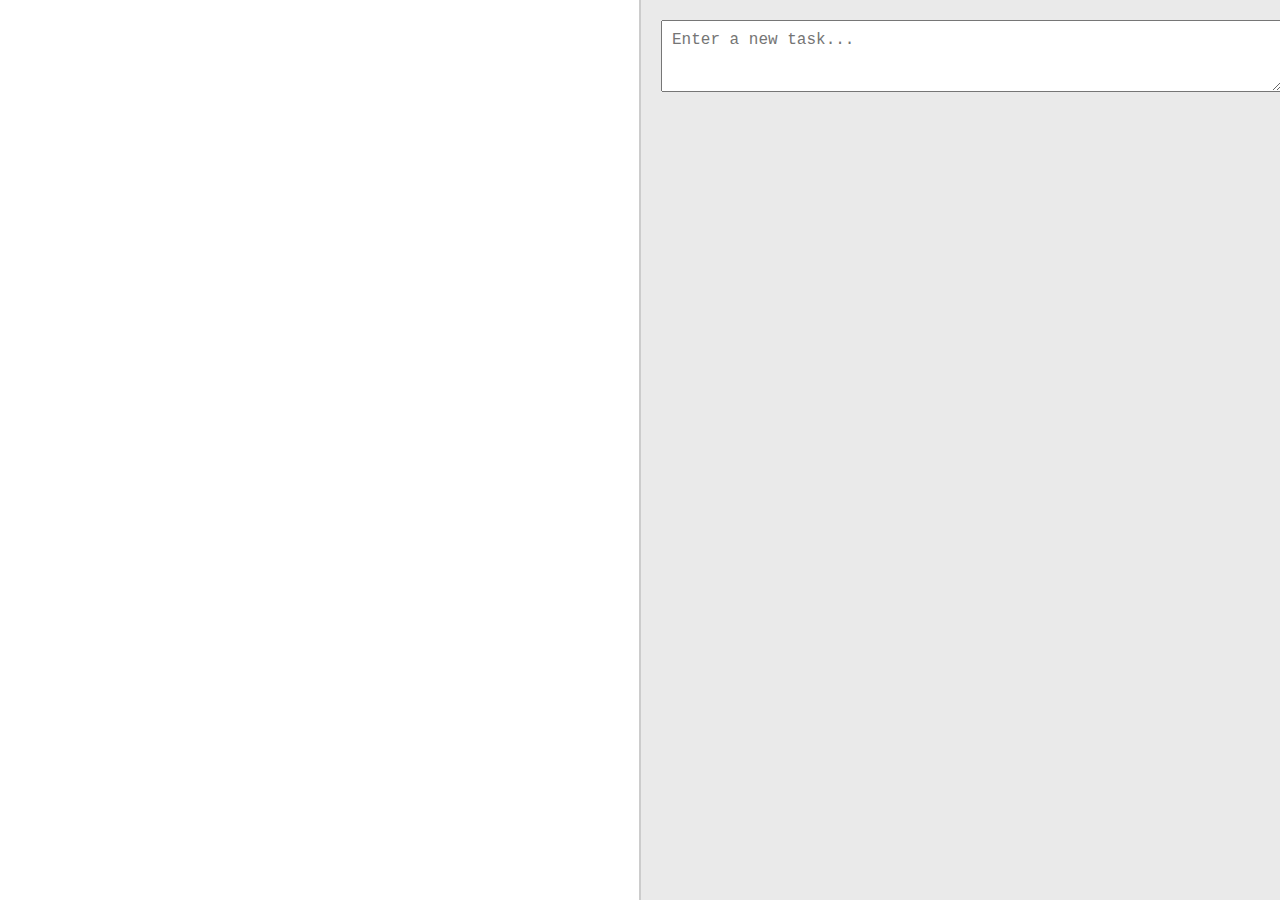
<file: todo-app/index.html>
<!DOCTYPE html>
<html lang="en">
<head>
  <meta charset="UTF-8">
  <title>To-Do App</title>
  <link rel="stylesheet" href="style.css">
</head>
<body>

<div class="container">
  <div class="left-pane" id="task-list">
    <!-- Tasks will be appended here -->
  </div>
  <div class="right-pane">
    <textarea id="task-input" placeholder="Enter a new task..."></textarea>
  </div>
</div>

<script src="script.js"></script>
</body>
</html>
</file>
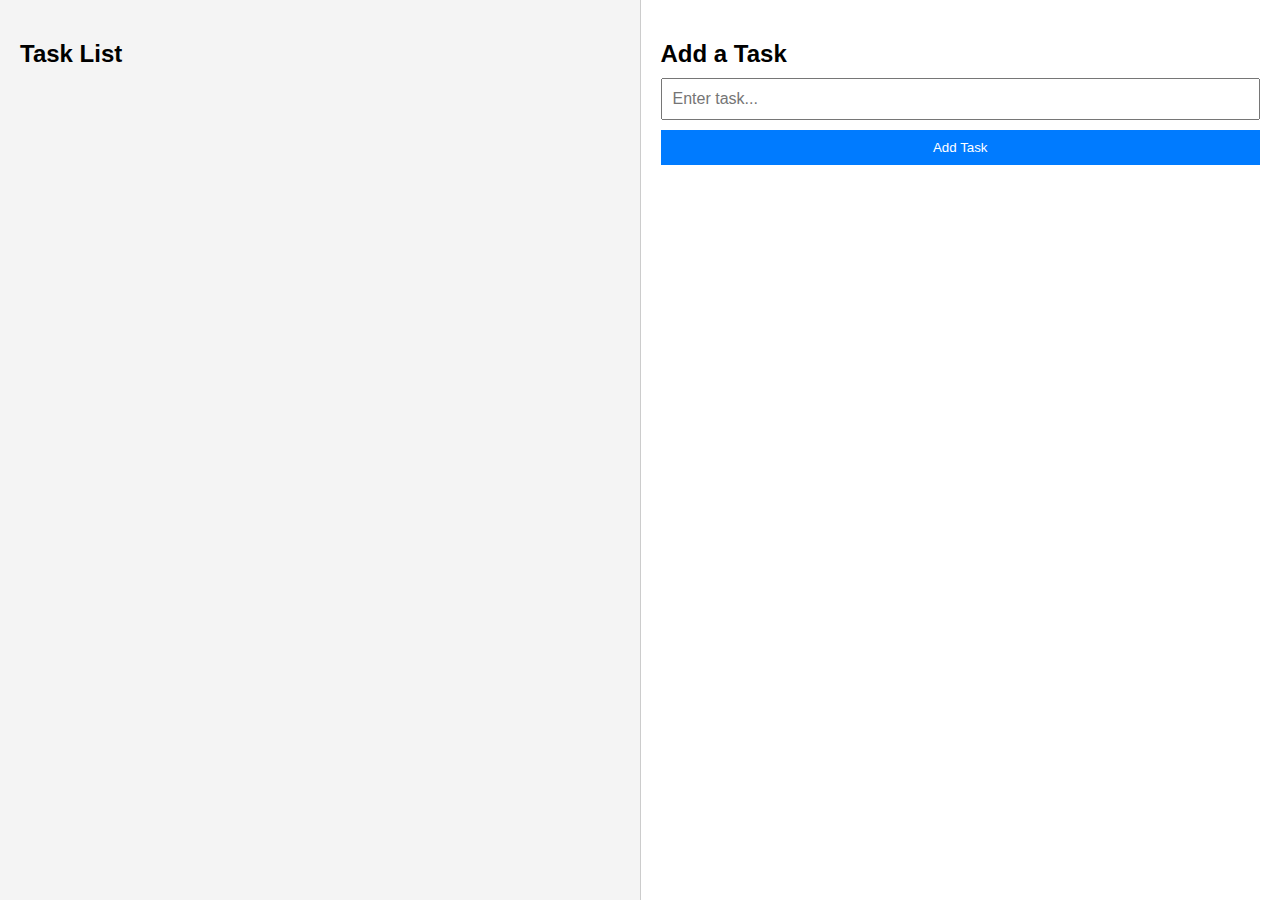
<file: todo.html>
<!DOCTYPE html>
<html lang="en">
<head>
  <meta charset="UTF-8" />
  <meta name="viewport" content="width=device-width, initial-scale=1.0"/>
  <title>To-Do App</title>
  <link rel="stylesheet" href="todo.css" />
</head>
<body>

  <div class="container">
    <!-- Left Pane -->
    <div class="left-pane">
      <h2>Task List</h2>
      <ul id="task-list">
        <!-- Tasks will be added here -->
      </ul>
    </div>

    <!-- Right Pane -->
    <div class="right-pane">
      <h2>Add a Task</h2>
      <form id="task-form">
        <input type="text" id="task-input" placeholder="Enter task..." required />
        <button type="submit">Add Task</button>
      </form>
    </div>
  </div>

  <script src="todo.js"></script>
</body>
</html>
</file>
<file: todo-app/style.css>
body {
  font-family: Arial, sans-serif;
  margin: 0;
  background-color: #f7f7f7;
}

.container {
  display: flex;
  height: 100vh;
}

.left-pane {
  width: 50%;
  background-color: #fff;
  border-right: 2px solid #ccc;
  padding: 20px;
  overflow-y: auto;
}

.right-pane {
  width: 50%;
  padding: 20px;
  background-color: #eaeaea;
}

textarea {
  width: 100%;
  height: 50px;
  font-size: 16px;
  padding: 10px;
}

.task {
  display: flex;
  align-items: center;
  justify-content: space-between;
  background: #f2f2f2;
  padding: 10px;
  margin: 10px 0;
}

.task.completed span {
  text-decoration: line-through;
  color: gray;
}

.icons {
  display: flex;
  gap: 10px;
  cursor: pointer;
}
</file>
<file: todo.css>
body {
  font-family: Arial, sans-serif;
  margin: 0;
  padding: 0;
}

.container {
  display: flex;
  height: 100vh;
}

.left-pane, .right-pane {
  flex: 1;
  padding: 20px;
  overflow-y: auto;
}

.left-pane {
  background-color: #f4f4f4;
  border-right: 1px solid #ccc;
}

.right-pane {
  background-color: #fff;
}

h2 {
  margin-bottom: 10px;
}

#task-form {
  display: flex;
  flex-direction: column;
}

#task-input {
  padding: 10px;
  margin-bottom: 10px;
  font-size: 16px;
}

button {
  padding: 10px;
  background-color: #007bff;
  color: white;
  border: none;
  cursor: pointer;
}

button:hover {
  background-color: #0056b3;
}

.task-item {
  display: flex;
  justify-content: space-between;
  align-items: center;
  margin-bottom: 10px;
  background: #e2e2e2;
  padding: 10px;
  border-radius: 4px;
}

.task-item.completed span {
  text-decoration: line-through;
  color: gray;
}

.task-actions button {
  margin-left: 5px;
  cursor: pointer;
}
</file>
